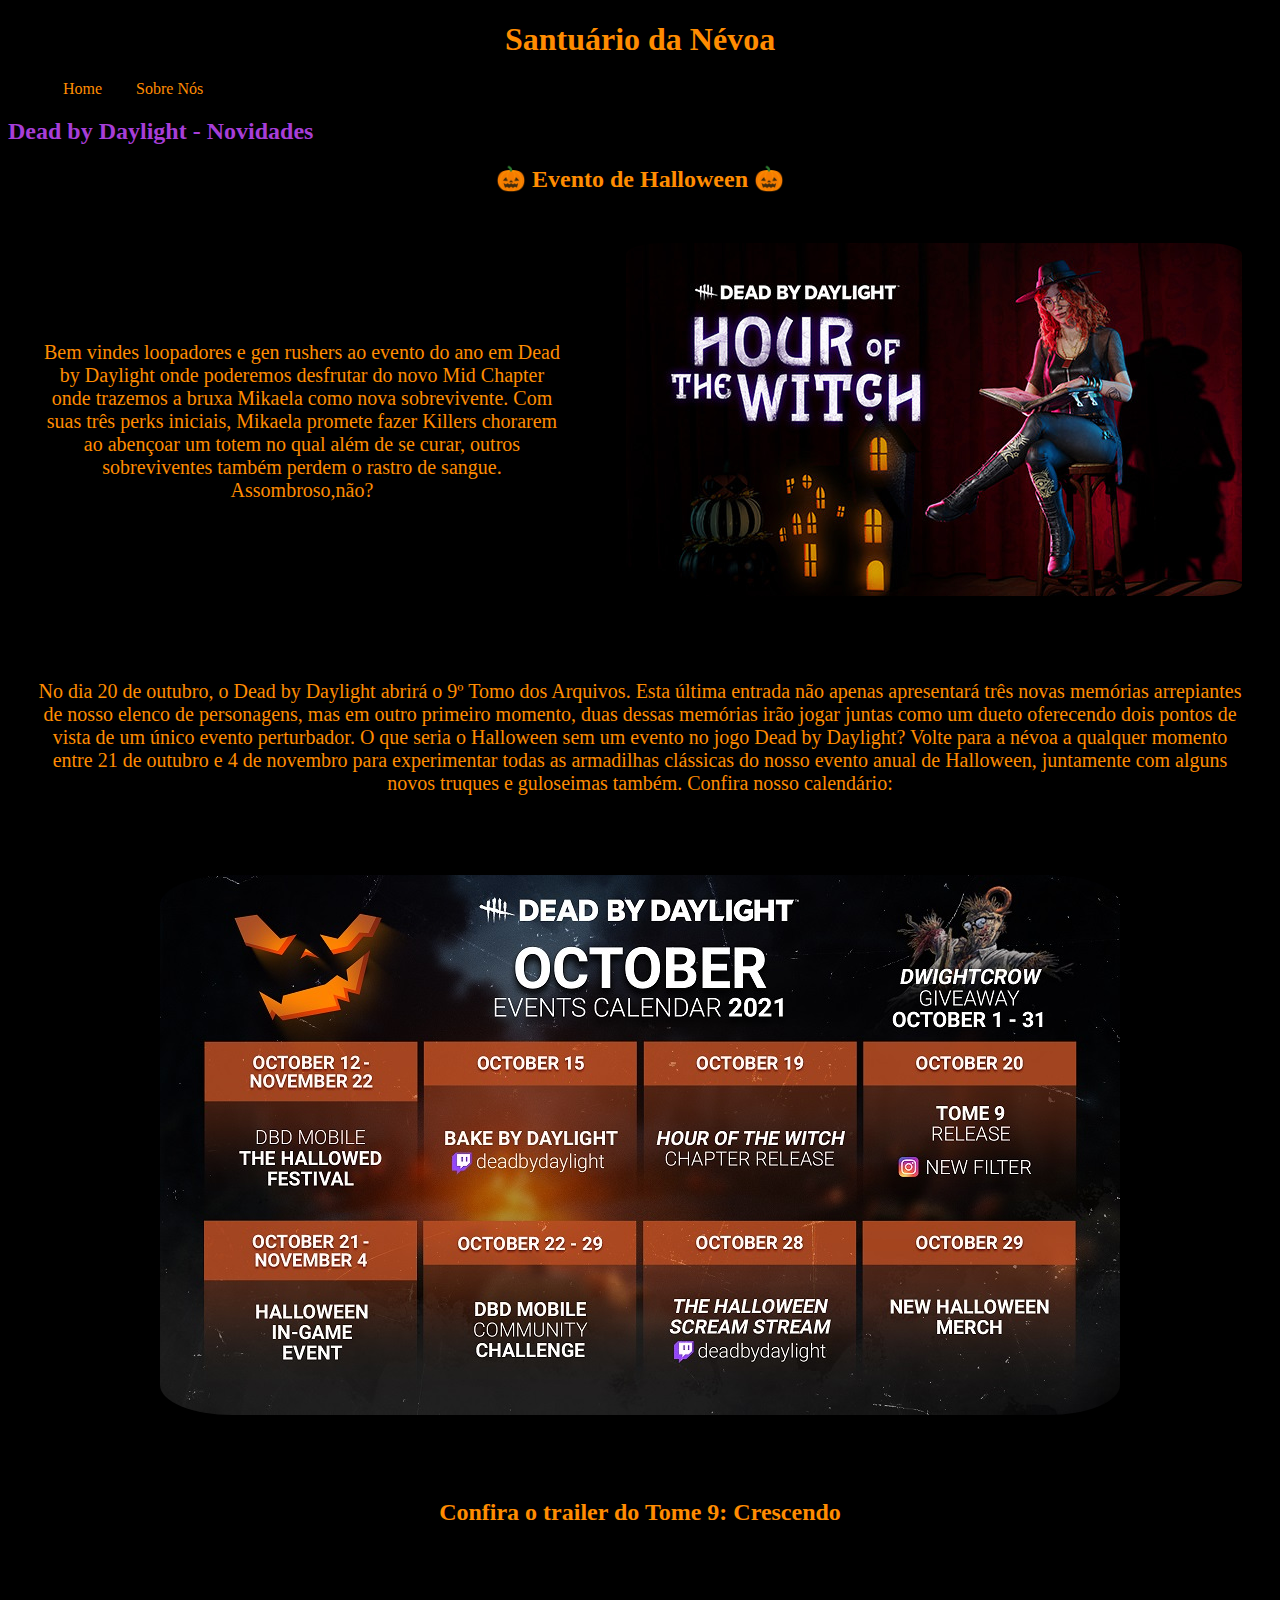
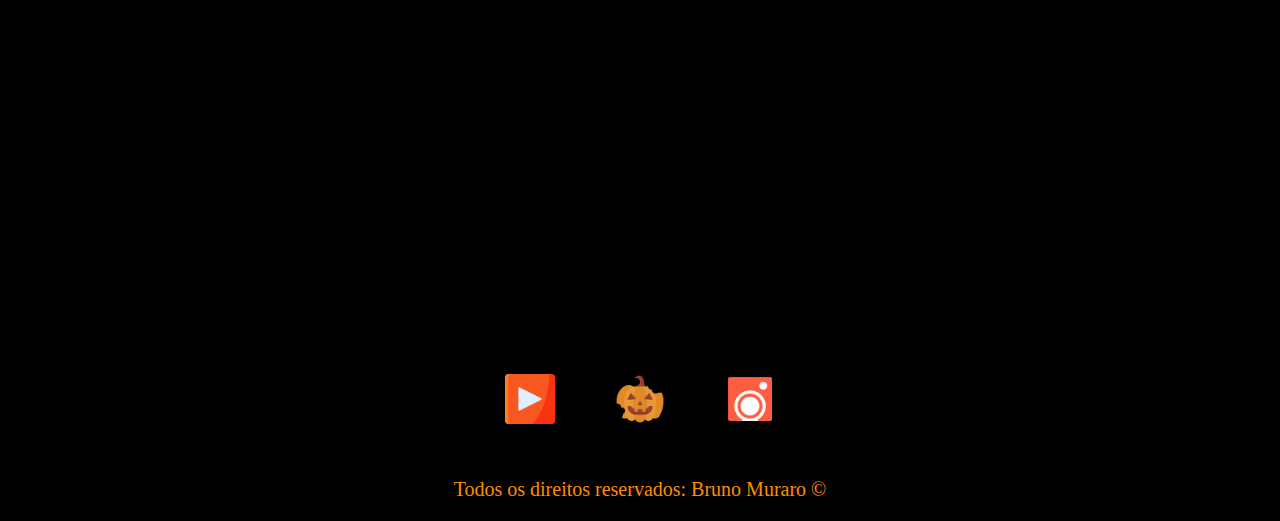
<file: index.html>
<!DOCTYPE html>
<html lang="pt-br">

<head>
    <meta charset="UTF-8">
    <meta http-equiv="X-UA-Compatible" content="IE=edge">
    <meta name="viewport" content="width=device-width, initial-scale=1.0">
    <title>Santuário da Névoa</title>
    <link rel="stylesheet" href="assets/css/style.css">
</head>

<body>
    <h1 class="center orange">Santuário da Névoa</h1>
    <ul id="menu">
        <li><a href="index.html">Home</a></li>
        <li><a href="sobre.html">Sobre Nós</a></li>
    </ul>

    <h2 class="purple">Dead by Daylight - Novidades</h2>
    <h2 class="center orange">&#127875; Evento de Halloween &#127875; </h2>

    <div class="container1">
        <div>
            <p class="center p-30 orange">
                Bem vindes loopadores e gen rushers ao evento do ano em Dead by Daylight onde poderemos desfrutar do
                novo Mid Chapter onde trazemos a bruxa Mikaela como nova sobrevivente. Com suas três perks iniciais,
                Mikaela promete fazer Killers chorarem ao abençoar um totem no qual além de se curar, outros
                sobreviventes também perdem o rastro de sangue. Assombroso,não?
            </p>
        </div>
        <div>
            <img class="br-10 p-30" src="assets/Img/Witch.jpg"
                alt="Na foto há a nova sobrevivente sentada em um banco ao lado do nome do capítulo Hour of the Witch">
        </div>
    </div>

    <div class="container2">
        <div>
            <img class="br-10 p-30" src="assets/Img/calendário.jpg"
                alt="Na foto apresenta o calendário comemorativo de halloween em Dead by Daylight">
        </div>
        <div>
            <p class="center p-30 orange">
                No dia 20 de outubro, o Dead by Daylight abrirá o 9º Tomo dos Arquivos. Esta última entrada não apenas
                apresentará três novas memórias arrepiantes de nosso elenco de personagens, mas em outro primeiro
                momento, duas dessas memórias irão jogar juntas como um dueto oferecendo dois pontos de vista de um
                único evento perturbador. O que seria o Halloween sem um evento no jogo Dead by Daylight? Volte para a
                névoa a qualquer momento entre 21 de outubro e 4 de novembro para experimentar todas as armadilhas
                clássicas do nosso evento anual de Halloween, juntamente com alguns novos truques e guloseimas também.
                Confira nosso calendário:
            </p>
        </div>
    </div>

    <h2 class="center orange p-30">Confira o trailer do Tome 9: Crescendo</h2>
    <div class="container3 mb-50">
        <div>
            <iframe width="560" height="315" src="https://www.youtube.com/embed/S1LyMhHheeQ"
                title="YouTube video player" frameborder="0"
                allow="accelerometer; autoplay; clipboard-write; encrypted-media; gyroscope; picture-in-picture"
                allowfullscreen></iframe>
        </div>
    </div>

    <footer>
        <div class="container1">
            <a href="https://www.youtube.com/channel/UCaSgsFdGbwjfdawl3rOXiwQ" target="_blank">
                <img class="tm-social p-30" src="assets/Img/logo-do-youtube.png" alt="Logo do youtube laranja">
            </a>
            <a href="https://deadbydaylight.com/en" target="_blank">
                <img class="tm-social p-30" src="assets/Img/abobora.png"
                    alt="Imagem de uma abobora que redireciona para o site oficial do jogo">
            </a>
            <a href="https://www.instagram.com/deadbydaylight/" target="_blank">
                <img class="tm-social p-30" src="assets/Img/instagram.png" alt="Logo do instagram laranja">
            </a>
        </div>
        <p class="center orange">
            Todos os direitos reservados: Bruno Muraro &copy;
        </p>
    </footer>

</body>

</html>
</file>
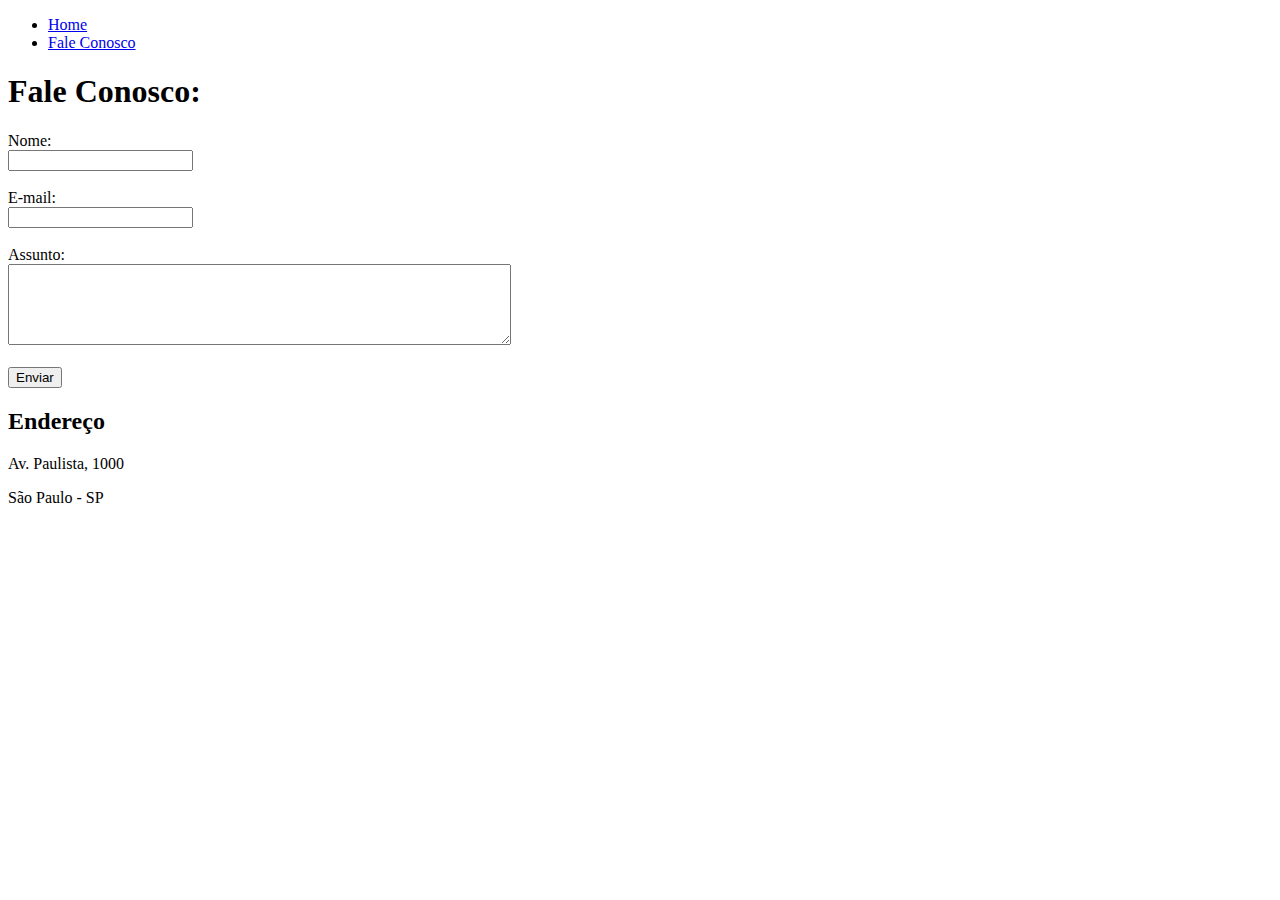
<file: contato.html>
<!DOCTYPE html>
<html lang="pt-br">

<head>
    <meta charset="UTF-8">
    <meta http-equiv="X-UA-Compatible" content="IE=edge">
    <meta name="viewport" content="width=device-width, initial-scale=1.0">
    <title>Fale Conosco</title>
</head>

<body>
    <ul>
        <li><a href="index.html">Home</a></li>
        <li><a href="contato.html">Fale Conosco</a></li>
    </ul>

    <h1>Fale Conosco:</h1>

    <form>
        <label for="nome">Nome:</label><br>
        <input type="text" id="nome">
        <br>
        <br>
        <label for="email">E-mail:</label><br>
        <input type="email" id="email">
        <br>
        <br>
        <label for="assunto">Assunto:</label><br>
        <textarea name="assunto" id="assunto" cols="60" rows="5"></textarea>
        <br>
        <br>
        <button>Enviar</button>
    </form>

    <h2>Endereço</h2>
    <p>Av. Paulista, 1000</p>
    <p>São Paulo - SP</p>

    <iframe src="https://www.google.com/maps/embed?pb=!1m18!1m12!1m3!1d3657.0980322469018!2d-46.65412628576195!3d-23.56492238468114!2m3!1f0!2f0!3f0!3m2!1i1024!2i768!4f13.1!3m3!1m2!1s0x94ce5994f2e15a7d%3A0xdeb92126793e5e90!2sAv.%20Paulista%2C%201000%20-%20Bela%20Vista%2C%20S%C3%A3o%20Paulo%20-%20SP%2C%2001310-100!5e0!3m2!1spt-BR!2sbr!4v1634747192294!5m2!1spt-BR!2sbr" width="400" height="250" style="border:0;" allowfullscreen="" loading="lazy"></iframe>
</body>

</html>
</file>
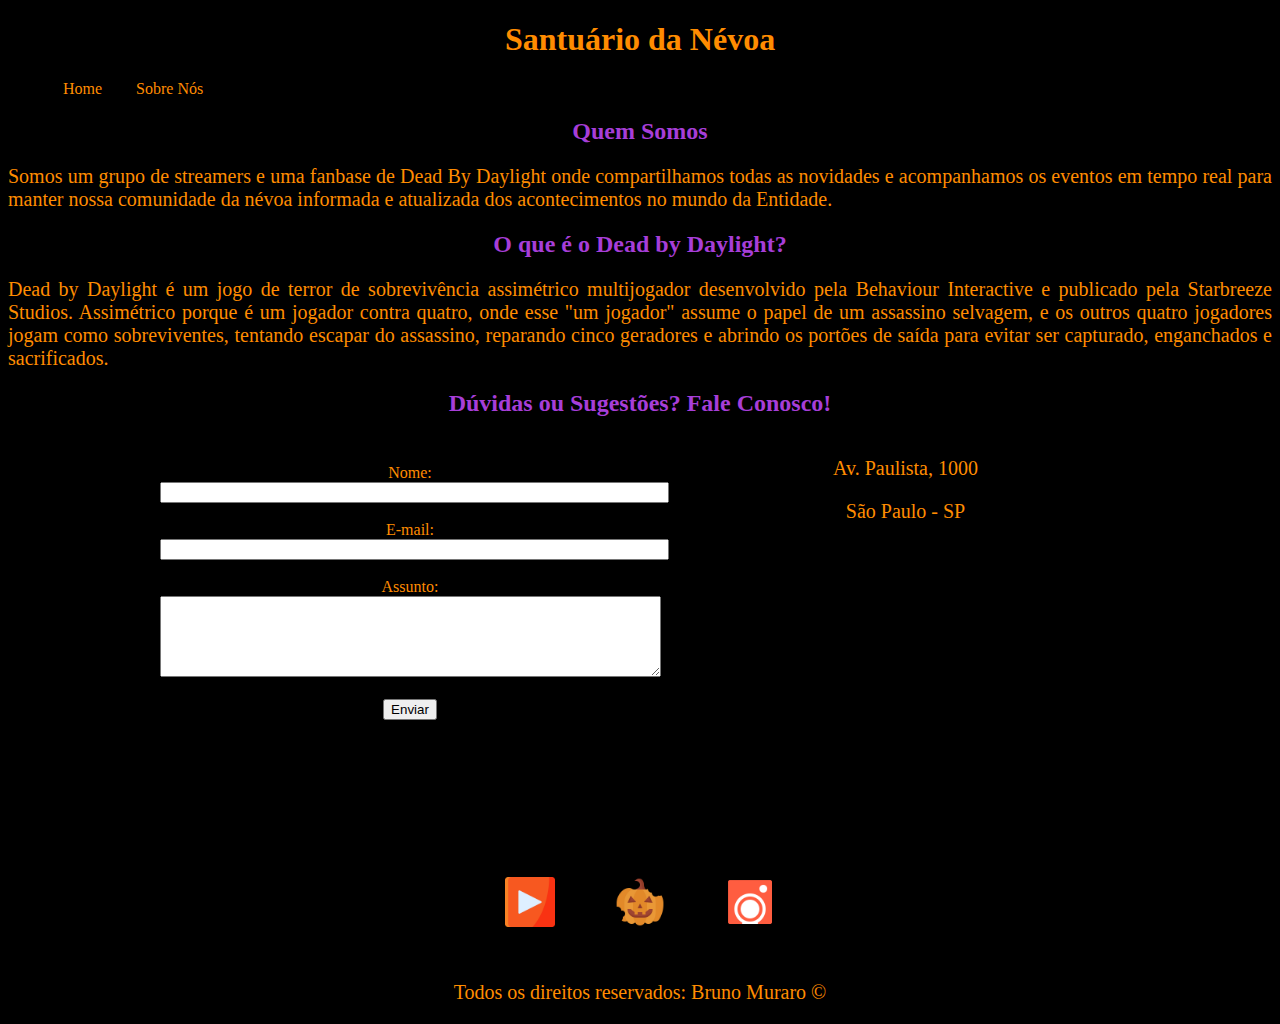
<file: sobre.html>
<!DOCTYPE html>
<html lang="pt-br">

<head>
    <meta charset="UTF-8">
    <meta http-equiv="X-UA-Compatible" content="IE=edge">
    <meta name="viewport" content="width=device-width, initial-scale=1.0">
    <title>Sobre Nós</title>
    <link rel="stylesheet" href="assets/css/style.css">
</head>

<body>
    <h1 class="center orange">Santuário da Névoa</h1>
    <ul id="menu">
        <li><a href="index.html">Home</a></li>
        <li><a href="sobre.html">Sobre Nós</a></li>
    </ul>

    <h2 class="purple center">Quem Somos</h2>
    <p class="justify orange">
        Somos um grupo de streamers e uma fanbase de Dead By Daylight onde compartilhamos todas as novidades e
        acompanhamos os eventos em tempo real para manter nossa comunidade da névoa informada e atualizada dos
        acontecimentos no mundo da Entidade.
    </p>
    <h2 class="purple center">O que é o Dead by Daylight?</h2>
    <p class="orange justify">
        Dead by Daylight é um jogo de terror de sobrevivência assimétrico multijogador desenvolvido pela Behaviour
        Interactive e publicado pela Starbreeze Studios. Assimétrico porque é um jogador contra quatro, onde esse "um
        jogador" assume o papel de um assassino selvagem, e os outros quatro jogadores jogam como sobreviventes,
        tentando escapar do assassino, reparando cinco geradores e abrindo os portões de saída para evitar ser
        capturado, enganchados e sacrificados.</p>


    <h2 class="purple center">Dúvidas ou Sugestões? Fale Conosco!</h2>
    <div class="container1 mb-50">
        <div>
            <form class="orange center">
                <label for="nome">Nome:</label><br>
                <input type="text" id="nome" onkeyup='validaNome()'>
                <br>
                <div id="txtNome"></div>
                <br>
                <label for="email">E-mail:</label><br>
                <input type="email" id="email" onkeyup='validaEmail()'>
                <br>
                <div id="txtEmail"></div>
                <br>
                <label for="assunto">Assunto:</label><br>
                <textarea name="assunto" id="assunto" cols="60" rows="5" onkeyup="validaAssunto()"></textarea>
                <br>
                <div id="txtAssunto"></div>
                <br>
                <button class="mb-50" onclick="enviar()">Enviar</button>
            </form>
        </div>
        <div class="ml-30">
            <p class="orange center">Av. Paulista, 1000</p>
            <p class="orange center">São Paulo - SP</p>

            <iframe class="br-10 ml-30"
                src="https://www.google.com/maps/embed?pb=!1m18!1m12!1m3!1d3657.0980322469018!2d-46.65412628576195!3d-23.56492238468114!2m3!1f0!2f0!3f0!3m2!1i1024!2i768!4f13.1!3m3!1m2!1s0x94ce5994f2e15a7d%3A0xdeb92126793e5e90!2sAv.%20Paulista%2C%201000%20-%20Bela%20Vista%2C%20S%C3%A3o%20Paulo%20-%20SP%2C%2001310-100!5e0!3m2!1spt-BR!2sbr!4v1634747192294!5m2!1spt-BR!2sbr"
                width="400" height="250" style="border:0;" allowfullscreen="" loading="lazy" id="mapa" onmousemove="mapaZoom()" onmouseout="mapaNormal()"></iframe>
        </div>
    </div>
    </div>

    <footer>
        <div class="container1">
            <a href="https://www.youtube.com/channel/UCaSgsFdGbwjfdawl3rOXiwQ" target="_blank">
                <img class="tm-social p-30" src="assets/Img/logo-do-youtube.png" alt="Logo do youtube laranja">
            </a>
            <a href="https://deadbydaylight.com/en" target="_blank">
                <img class="tm-social p-30" src="assets/Img/abobora.png"
                    alt="Imagem de uma abobora que redireciona para o site oficial do jogo">
            </a>
            <a href="https://www.instagram.com/deadbydaylight/" target="_blank">
                <img class="tm-social p-30" src="assets/Img/instagram.png" alt="Logo do instagram laranja">
            </a>
        </div>
        <p class="center orange">
            Todos os direitos reservados: Bruno Muraro &copy;
        </p>
    </footer>
    <script src="assets/js/script.js"></script>
</body>

</html>
</file>
<file: assets/css/style.css>
/*Estilos da página index.html*/
p{font-size: 20px;;}
.center{text-align: center;}
.container1 {
    display: flex; 
    flex-flow: row;
    justify-content: center ;
    align-items: center;
}
.container2 {
    display: flex; 
    flex-flow: row wrap-reverse;
    justify-content: center ;
    align-items: center;
}
.container3 {
    display: flex; 
    flex-flow: row wrap;
    justify-content: center ;
}
#menu li {
    display: inline;
    padding: 15px;
}
#menu li a{
    text-decoration: none;
    color: darkorange;
}

#menu li a:hover{
    color: rgb(167, 62, 216);
}
body{
    background-color: black;
}
.orange{
    color: darkorange;
}
.p-30{
    padding: 30px;
}
.br-10{
    border-radius: 10%;
}
.tm-social{
    width: 50px;
    height: 50px;
}
.mb-50{
    margin-bottom: 50px;
}
.justify{
    text-align: justify;
}
.purple {
    color:rgb(167, 62, 216);
}
.ml-30{
    margin-left: 30px;
}

/*Estilos da página sobre.html*/
</file>
